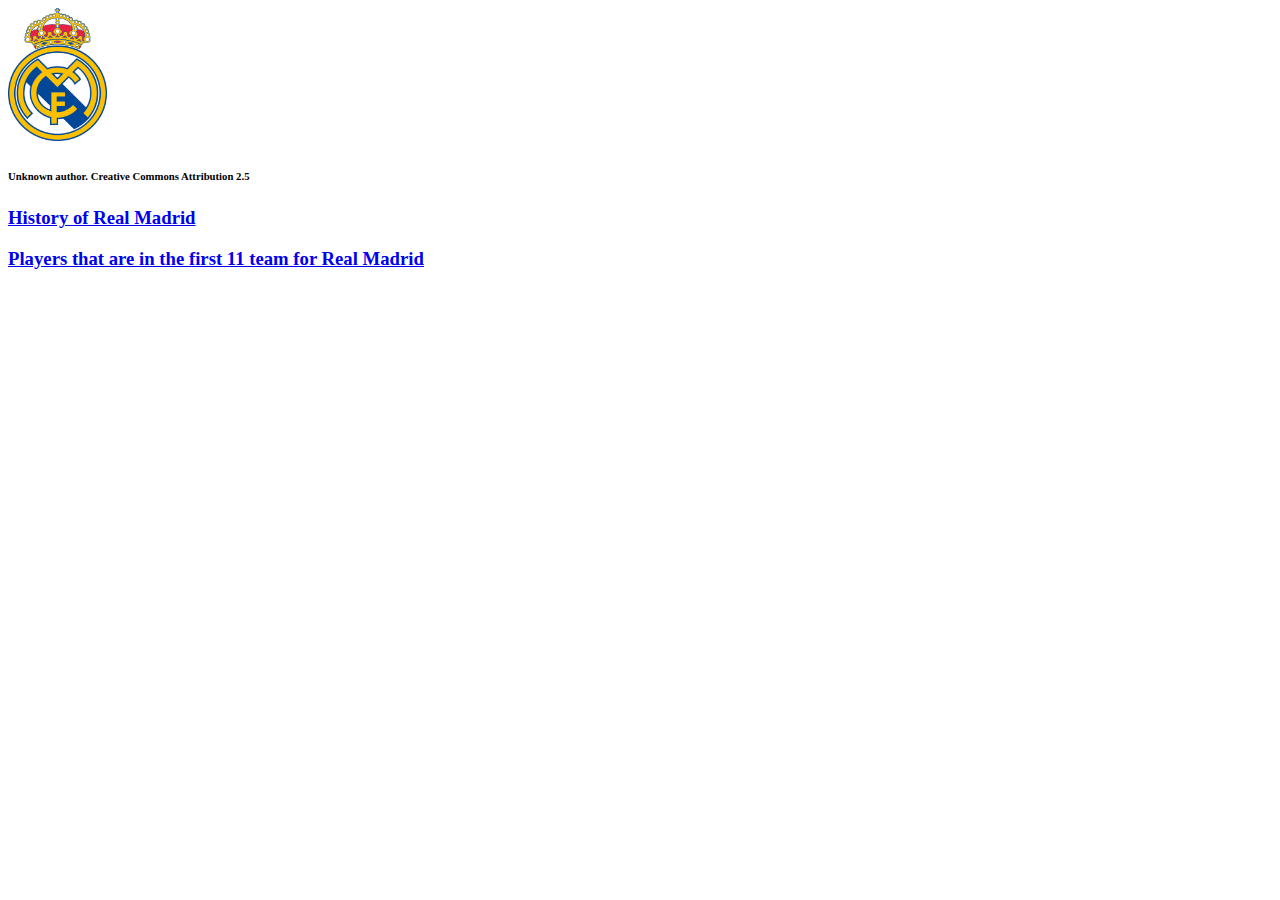
<file: index.html>
<!DOCTYPE html>
<html lang="en">
<head>
    <meta charset="UTF-8">
    <meta name="viewport" content="width=device-width, initial-scale=1.0">
    <title>Document</title>
    <link rel="stylesheet" href="style.css"/>
</head>
<body>
    
    <img src="RealMadridCF.png" alt="Real Madrid Logo">
    <h6>Unknown author. Creative Commons Attribution 2.5</h6>
    <a href="History.html"><h3>History of Real Madrid</h3></a>
    <a href="Players.html"><h3>Players that are in the first 11 team for Real Madrid</h3></a> 
</body>
</html>
</file>
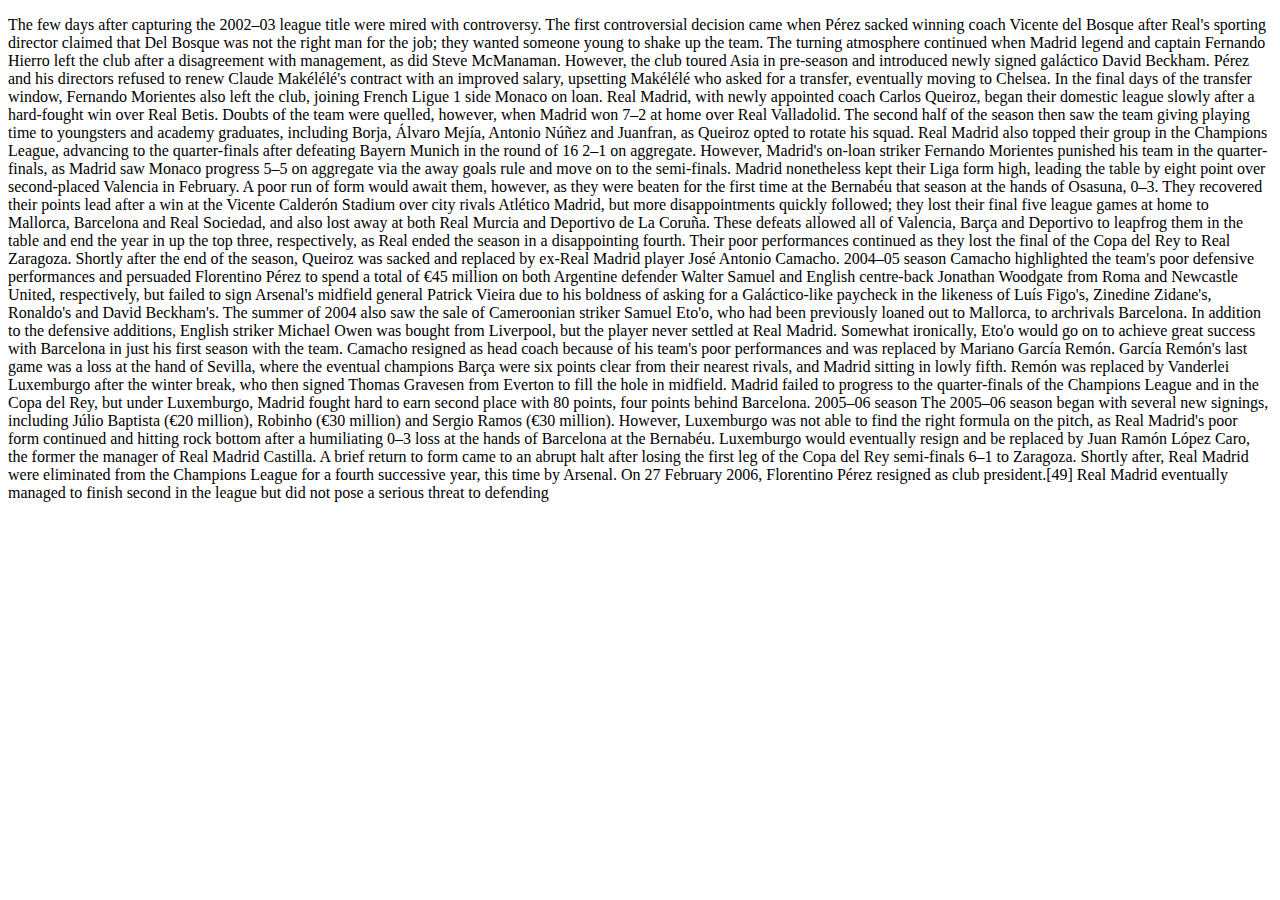
<file: History.html>
<!DOCTYPE html>
<html lang="en">
<head>
    <meta charset="UTF-8">
    <meta name="viewport" content="width=device-width, initial-scale=1.0">
    <title>Document</title>
</head>
<body>
    <p>The few days after capturing the 2002–03 league title were mired with controversy. The first controversial decision came when Pérez sacked winning coach Vicente del Bosque after Real's sporting director claimed that Del Bosque was not the right man for the job; they wanted someone young to shake up the team. The turning atmosphere continued when Madrid legend and captain Fernando Hierro left the club after a disagreement with management, as did Steve McManaman. However, the club toured Asia in pre-season and introduced newly signed galáctico David Beckham. Pérez and his directors refused to renew Claude Makélélé's contract with an improved salary, upsetting Makélélé who asked for a transfer, eventually moving to Chelsea. In the final days of the transfer window, Fernando Morientes also left the club, joining French Ligue 1 side Monaco on loan. Real Madrid, with newly appointed coach Carlos Queiroz, began their domestic league slowly after a hard-fought win over Real Betis.

        Doubts of the team were quelled, however, when Madrid won 7–2 at home over Real Valladolid. The second half of the season then saw the team giving playing time to youngsters and academy graduates, including Borja, Álvaro Mejía, Antonio Núñez and Juanfran, as Queiroz opted to rotate his squad. Real Madrid also topped their group in the Champions League, advancing to the quarter-finals after defeating Bayern Munich in the round of 16 2–1 on aggregate. However, Madrid's on-loan striker Fernando Morientes punished his team in the quarter-finals, as Madrid saw Monaco progress 5–5 on aggregate via the away goals rule and move on to the semi-finals. Madrid nonetheless kept their Liga form high, leading the table by eight point over second-placed Valencia in February. A poor run of form would await them, however, as they were beaten for the first time at the Bernabéu that season at the hands of Osasuna, 0–3. They recovered their points lead after a win at the Vicente Calderón Stadium over city rivals Atlético Madrid, but more disappointments quickly followed; they lost their final five league games at home to Mallorca, Barcelona and Real Sociedad, and also lost away at both Real Murcia and Deportivo de La Coruña. These defeats allowed all of Valencia, Barça and Deportivo to leapfrog them in the table and end the year in up the top three, respectively, as Real ended the season in a disappointing fourth. Their poor performances continued as they lost the final of the Copa del Rey to Real Zaragoza. Shortly after the end of the season, Queiroz was sacked and replaced by ex-Real Madrid player José Antonio Camacho.
        
        2004–05 season
        Camacho highlighted the team's poor defensive performances and persuaded Florentino Pérez to spend a total of €45 million on both Argentine defender Walter Samuel and English centre-back Jonathan Woodgate from Roma and Newcastle United, respectively, but failed to sign Arsenal's midfield general Patrick Vieira due to his boldness of asking for a Galáctico-like paycheck in the likeness of Luís Figo's, Zinedine Zidane's, Ronaldo's and David Beckham's. The summer of 2004 also saw the sale of Cameroonian striker Samuel Eto'o, who had been previously loaned out to Mallorca, to archrivals Barcelona.
        
        In addition to the defensive additions, English striker Michael Owen was bought from Liverpool, but the player never settled at Real Madrid. Somewhat ironically, Eto'o would go on to achieve great success with Barcelona in just his first season with the team. Camacho resigned as head coach because of his team's poor performances and was replaced by Mariano García Remón. García Remón's last game was a loss at the hand of Sevilla, where the eventual champions Barça were six points clear from their nearest rivals, and Madrid sitting in lowly fifth. Remón was replaced by Vanderlei Luxemburgo after the winter break, who then signed Thomas Gravesen from Everton to fill the hole in midfield. Madrid failed to progress to the quarter-finals of the Champions League and in the Copa del Rey, but under Luxemburgo, Madrid fought hard to earn second place with 80 points, four points behind Barcelona.
        
        2005–06 season
        The 2005–06 season began with several new signings, including Júlio Baptista (€20 million), Robinho (€30 million) and Sergio Ramos (€30 million). However, Luxemburgo was not able to find the right formula on the pitch, as Real Madrid's poor form continued and hitting rock bottom after a humiliating 0–3 loss at the hands of Barcelona at the Bernabéu. Luxemburgo would eventually resign and be replaced by Juan Ramón López Caro, the former the manager of Real Madrid Castilla. A brief return to form came to an abrupt halt after losing the first leg of the Copa del Rey semi-finals 6–1 to Zaragoza. Shortly after, Real Madrid were eliminated from the Champions League for a fourth successive year, this time by Arsenal. On 27 February 2006, Florentino Pérez resigned as club president.[49] Real Madrid eventually managed to finish second in the league but did not pose a serious threat to defending</p>
</body>
</html>
</file>
<file: style.css>
img{
    width: 99px;
}
.Arsenal{
    width: 149px;
    display: flex; 
    justify-content: flex-start;
}
.Real-Madrid {
    width: 25px;
    display: flex;
    justify-content: flex-start;  
}
</file>
